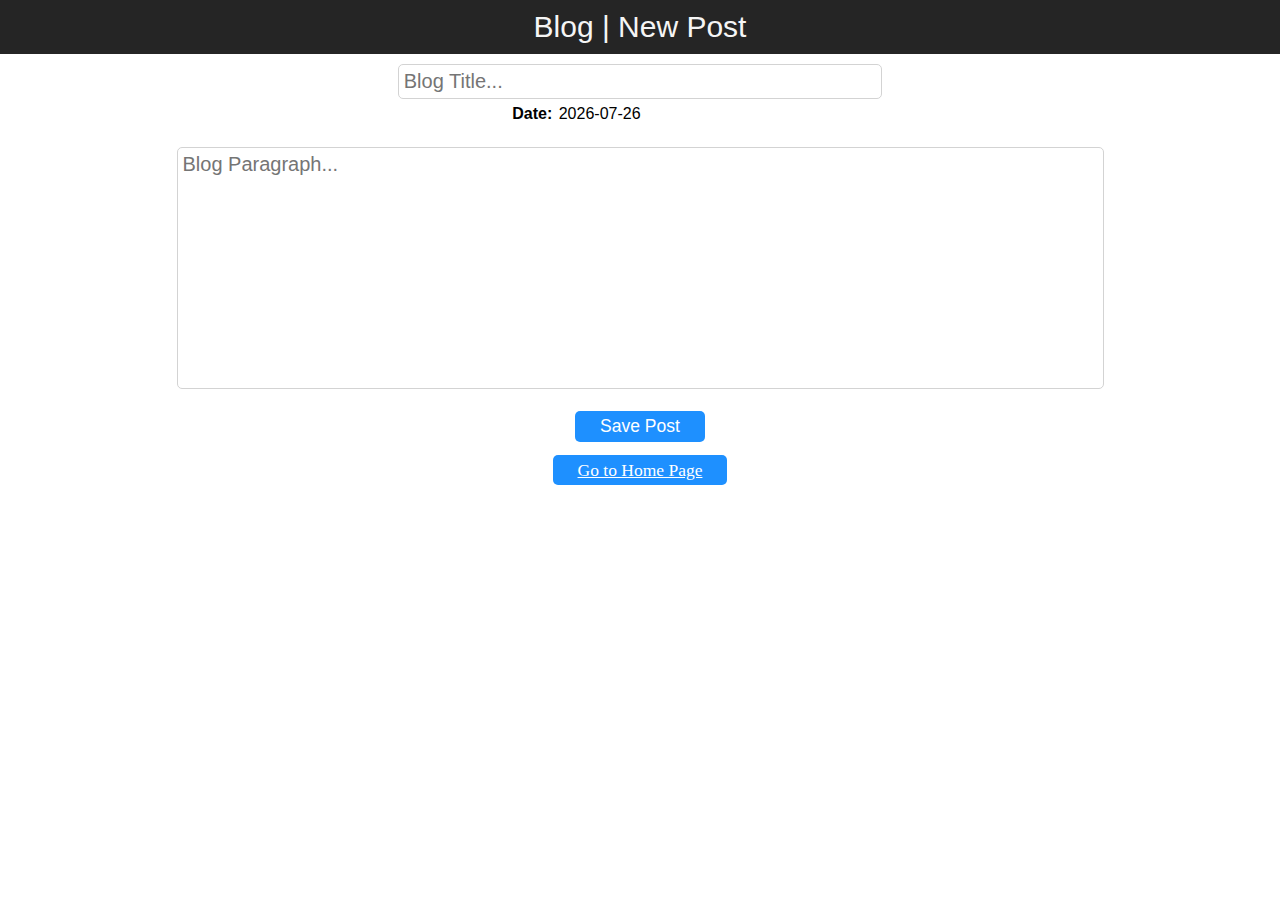
<file: task 2/index.html>
<!DOCTYPE html>
<html lang="en">
  
<head>
    <meta charset="UTF-8">
    <meta name="viewport" content="width=device-width, initial-scale=1.0">
    <title>Blog Using PHP And MySQL</title>
    <link rel="stylesheet" href="styles/style.css">
</head>

<body>
  <!-- Top Bar Section -->
  <div class="top-bar">
    <span id="topBarTitle">Blog | New Post</span>
  </div>

  <!-- Writing Section -->
  <div class="writing-section">
    <form action="blog_post_process.php" method="POST" enctype="multipart/form-data">
      <!-- Blog Title Input -->
      <input id="blogTitle" name="blogtitle" type="text" placeholder="Blog Title..." autocomplete="off" required>
      <br>
      <!-- Blog Title Input -->
      <span id="dateLabel">Date: </span>
      <input id="blogDate" name="blogdate" readonly title="Blog Date" placeholder="YYYY-MM-DD">
      <br><br>
      <!-- Blog Paragraph -->
      <textarea id="blogPara" name="blogpara" cols="75" rows="10" placeholder="Blog Paragraph..." autocomplete="off" required></textarea>
      <br><br>
      <!-- Save Button -->
      <button id="saveBtn" type="submit">Save Post</button>
    </form>
    <br>
    <!-- Home Page Link -->
    <center><a class="home-link" href="index.php" id="goHomeBtn">Go to Home Page</a></center>
  </div>
  <script>
    document.getElementById("blogDate").value = new Date().toISOString().split('T')[0];
  </script>

</body>
</html>
</file>
<file: task 2/styles/style.css>
body
{
  margin: 0;
  word-wrap: break-word;
}

.top-bar
{
  background: #252525;
  color: #f5f5f5;
  margin: 0;
  text-align: center;
  padding: 10px;
}

#topBarTitle
{
  font-family: "Segoe UI", sans-serif;
  text-align: center;
  margin: 0;
  font-size: 30px;
}

#dateLabel
{
  font-family: "Segoe UI", sans-serif;
  font-weight: bold;
}

.writing-section
{
  margin: 10px;
}

#goHomeBtn{
  border: none;
  background: dodgerblue;
  color: #fff;
  font-size: 17.5px;
  padding: 5px 25px;
  border-radius: 5px;
  cursor: pointer; 
}

form
{
  -webkit-tap-highlight-color: transparent;
  text-align: center;
}

#blogTitle
{
  font-family: "Roboto", sans-serif;
  outline: none;
  border: 1.5px solid lightgrey;
  color: #333;
  font-size: 20px;
  width: 37.5%;
  margin-bottom: 5px;
  border-radius: 5px;
  padding: 5px 5px;
}

#blogPara
{
  font-family: "Roboto", sans-serif;
  outline: none;
  border: 1.5px solid lightgrey;
  color: #333;
  resize: none;
  font-size: 20px;
  margin-top: 5px;
  border-radius: 5px;
  padding: 5px 5px;
}

#blogDate
{
  border: none;
  outline: none;
  font-size: 1em;
}

#saveBtn
{
  border: none;
  background: dodgerblue;
  color: #fff;
  font-size: 17.5px;
  padding: 5px 25px;
  border-radius: 5px;
  cursor: pointer;
}

.all-posts-container
{
  margin-left: auto;
  margin-right: auto;
  font-family: "Roboto", sans-serif;
  display: flex;
  flex-direction: row;
  flex-wrap: wrap;
  align-items: center;
  justify-content: center;
}

.post-container
{
  background: #d3d3d3;
  margin: 5px;
  width: 25%;
  height: 500px;
  border-radius: 15px;
}

#displayTitle
{
  font-weight: bold;
}

#displayImage
{
  width: 50%;
  height: auto;
  border-radius: 15px;
}
</file>
